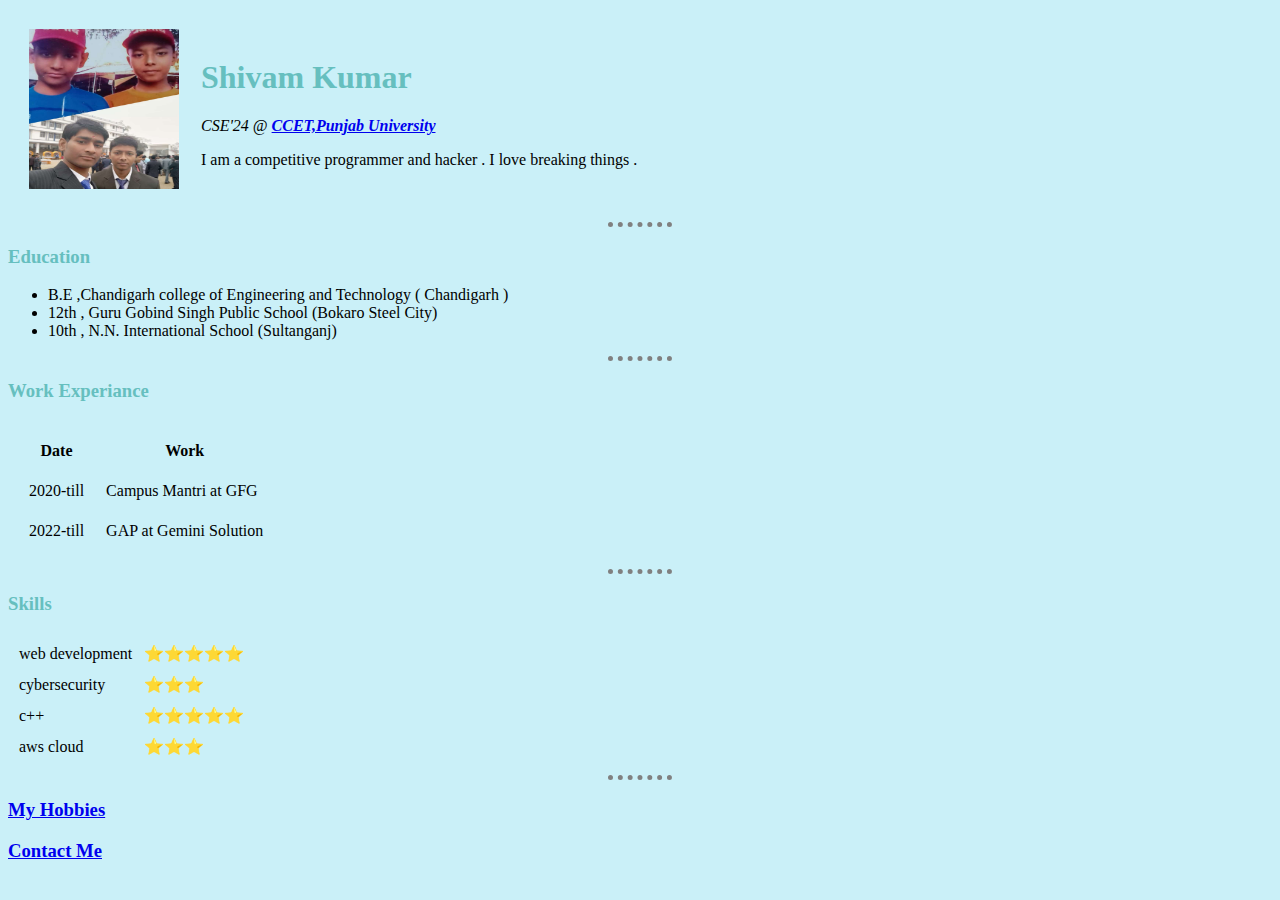
<file: Web Development/HTML - Personal Site/index.html>
<!DOCTYPE html>
<html lang="en">

<head>
        <meta charset="UTF-8">
        <meta http-equiv="X-UA-Compatible" content="IE=edge">
        <meta name="viewport" content="width=, initial-scale=1.0">
        <title>Shivam's Personal Site</title>
        <link rel="stylesheet" href="css/style.css">
</head>

<body >
        <table cellspacing="20">
                <tr>
                        <td> <img src="./images/shivam.jpg" alt="Shivam Profile Picture" width="150px" height="160px"></td>
                        <td>
                                <h1>Shivam Kumar </h1>
                                <p><em>CSE'24 @<strong> <a href="http://www.ccet.ac.in">CCET,Punjab University </a>
                                                </strong></em></p>
                                <p>I am a competitive programmer and hacker . I love breaking things . </p>
                        </td>
                </tr>
        </table>

        <hr>
        <strong>
                <h3>Education</h3>
        </strong>
        <ul>
                <li>B.E ,Chandigarh college of Engineering and Technology ( Chandigarh )</li>
                <li>12th , Guru Gobind Singh Public School (Bokaro Steel City) </li>
                <li>10th , N.N. International School (Sultanganj) </li>
        </ul>
        <hr>
        <h3>Work Experiance </h3>

        <table cellspacing="20">
                <thead>
                        <tr>
                                <th>Date </td>
                                <th>Work </td>
                        </tr>
                </thead>
                <tr>
                        <td>2020-till</td>
                        <td>Campus Mantri at GFG</td>
                </tr>
                <tr>
                        <td>2022-till</td>
                        <td>GAP at Gemini Solution</td>
                </tr>
        </table>
        <hr>
        <h3>Skills</h3>
                                <table cellspacing="10">
                                        <TR><td>web development</td> <td>⭐⭐⭐⭐⭐</td></TR>
                                       
                                        <TR><td> cybersecurity </td> <td>⭐⭐⭐</td></TR>
                                        <TR><td>c++</td> <td>⭐⭐⭐⭐⭐</td></TR>
                                        <TR><td>aws cloud</td> <td>⭐⭐⭐</td></TR>
                                    </table>
        
        <hr>
        
        <h3> <Strong><a href="hobbies.html"> My Hobbies </a></Strong> </h3>
        <h3> <Strong><a href="contacts.html"> Contact Me </a></Strong> </h3>


</body>

</html>
</file>
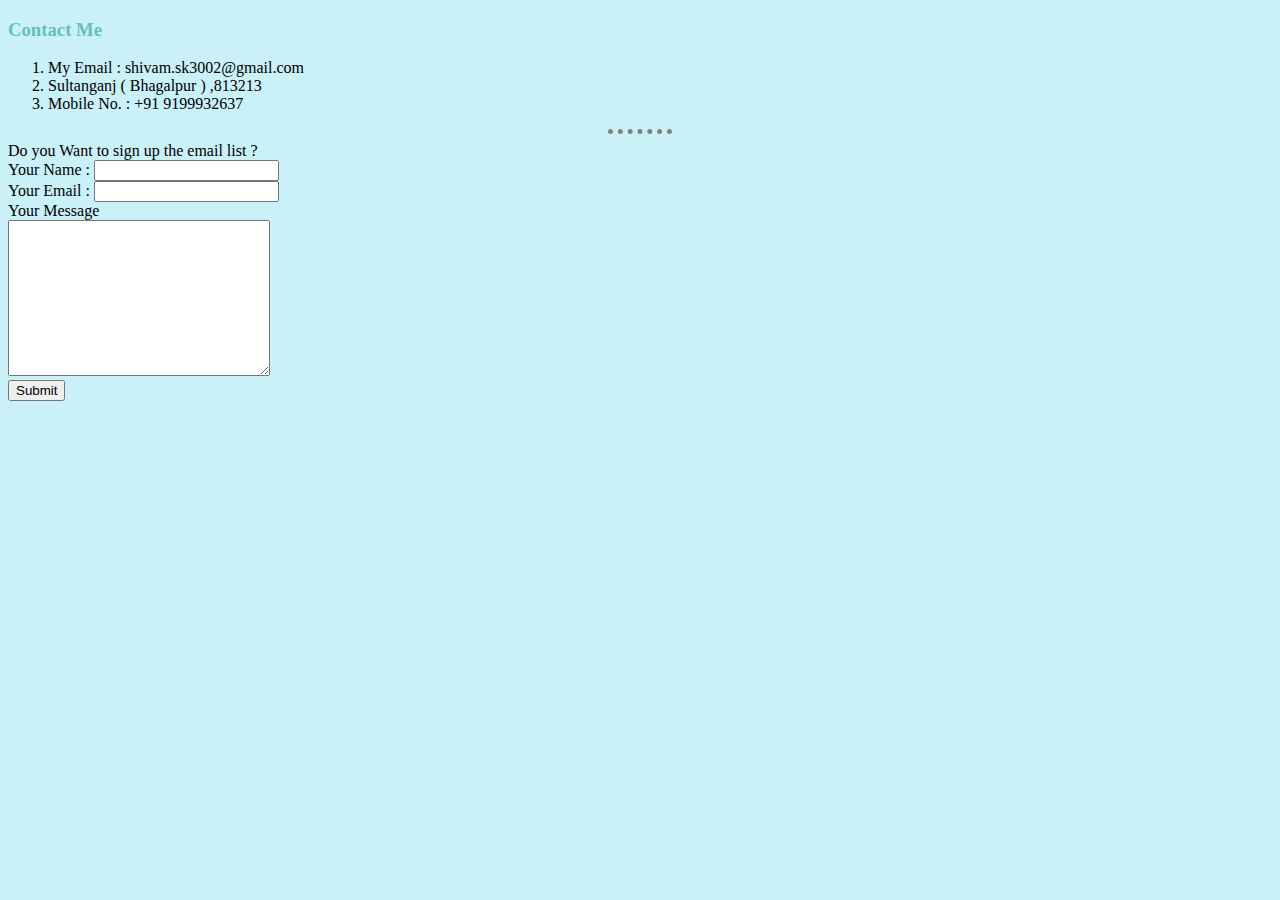
<file: Web Development/HTML - Personal Site/contacts.html>
<!DOCTYPE html>
<html lang="en">

<head>
        <meta charset="UTF-8">
        <meta http-equiv="X-UA-Compatible" content="IE=edge">
        <meta name="viewport" content="width=device-width, initial-scale=1.0">
        <title>Contact Me</title>
        <link rel="stylesheet" href="css/style.css">
</head>

<body>
        <h3><strong>Contact Me</strong></h3>
        <ol>
                <li> My Email : shivam.sk3002@gmail.com</li>
                <li> Sultanganj ( Bhagalpur ) ,813213 </li>
                <li> Mobile No. : +91 9199932637 </li>
        </ol>
        <hr>

        <form action="mailto:shivam.sk2003@gmail.com" method="post" enctype="text/plain">
                <label for=""> Do you Want to sign up the email list ? </label>
                <!-- <input type="checkbox" name="" id=""><br> --> <br>
                <label for="">Your Name : </label>
                <input type="text" name="Your Name : "><br>

                <label for="">Your Email : </label>
                <input type="email" name="Your Email : "> <br>

                <label for="">Your Message </label><br>
                <textarea  name="Your Message" id="" cols="30" rows="10"></textarea> <br>
                <input type="submit">
        </form>
</body>

</html>
</file>
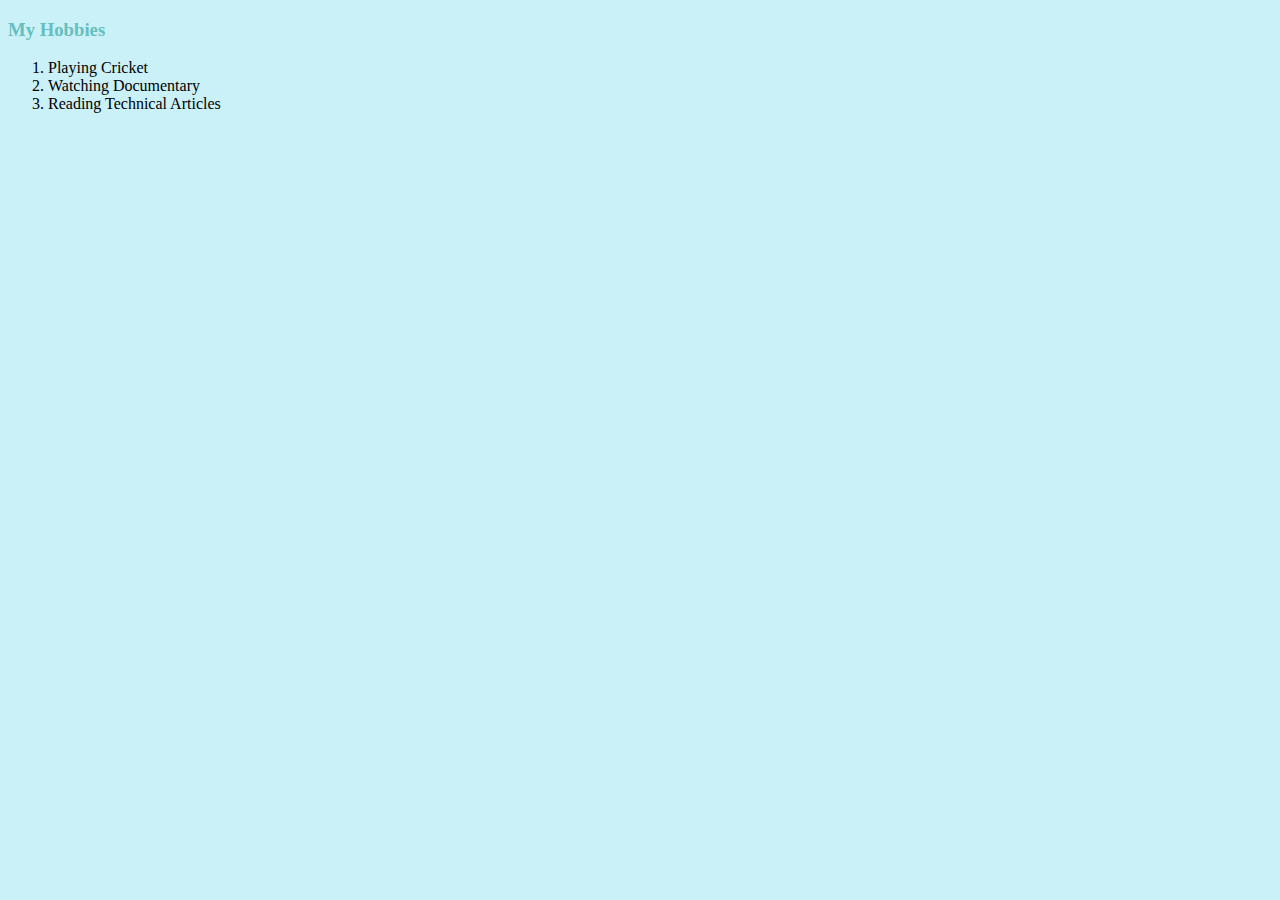
<file: Web Development/HTML - Personal Site/hobbies.html>
<!DOCTYPE html>
<html lang="en">
<head>
        <meta charset="UTF-8">
        <meta http-equiv="X-UA-Compatible" content="IE=edge">
        <meta name="viewport" content="width=device-width, initial-scale=1.0">
        <title>My Hobbies</title>
        <link rel="stylesheet" href="css/style.css">
</head>
<body>
        <h3> <Strong>My Hobbies </Strong> </h3>
        <ol>
                <li>Playing Cricket</li>
                <li> Watching Documentary</li>
                <li>Reading Technical Articles</li>
        </ol>
</body>
</html>
</file>
<file: Web Development/HTML - Personal Site/css/style.css>
body{
        background-color:  #CAF0F8;
}
h1,h3{
        color:#66bfbf;
}
hr {
       border-style: none;
        border-top-style: dotted;
       border-color:grey;
        border-width: 5px;
         width: 5%;
}
</file>
